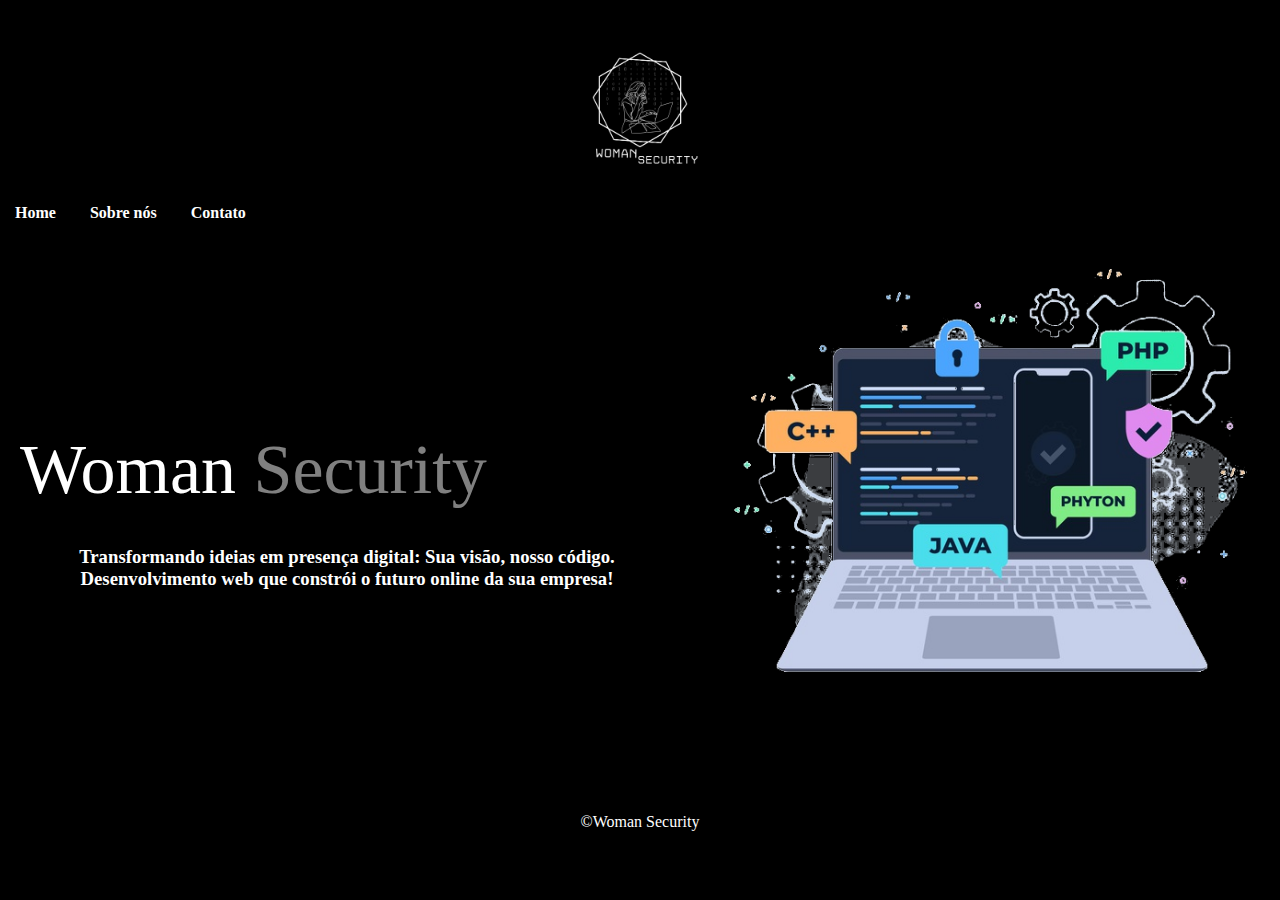
<file: index.html>
<!DOCTYPE html>
<html>
<head>
	<meta charset="utf-8">
	<meta name="viewport" content="width=device-width, initial-scale=1">
	<link rel="stylesheet" type="text/css" href="css/estilo.css">
	<title>Woman security</title>
</head>
<body>

	<div id="cabecalho">
		<center>
			<img src="img/logo.png">
		</center>
		<a href="index.html" style="color: white;">Home</a>
		<a href="sobrenos.html" style="color: white;">Sobre nós</a>
		<a href="contato.html" style="color: white;">Contato</a>
	</div>
 <div class="container">
        <div class="texto">
        <p>Woman
			<span id="cor-logo">
				Security
			</span>
		</p>
		<br><br>
            <h3>Transformando ideias em presença digital: Sua visão, nosso código. Desenvolvimento web que constrói o futuro online da sua empresa!</h3>
        </div>
        <img class="imagem" src="img/comput.png" alt="Descrição da imagem">
    </div>
    <div id="rodape">
    	&copyWoman Security
    </div>


</body>
</html>
</file>
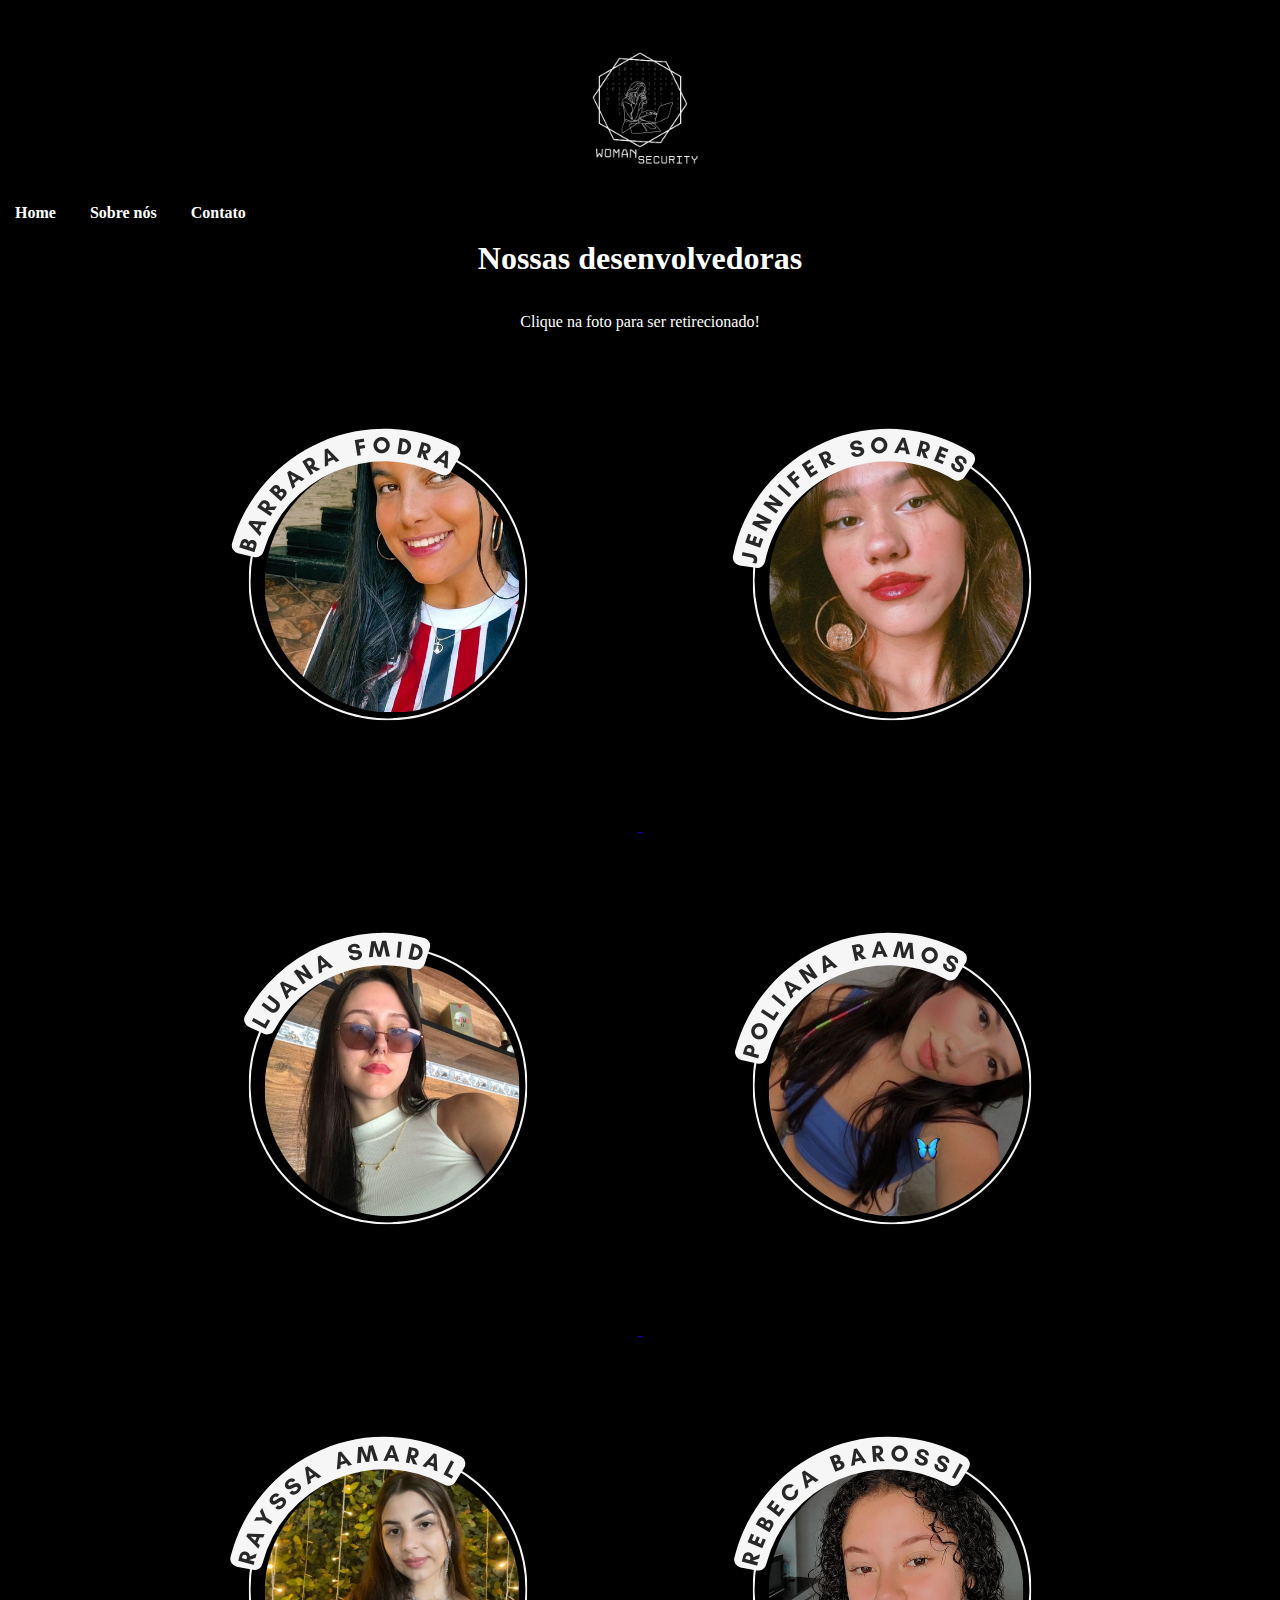
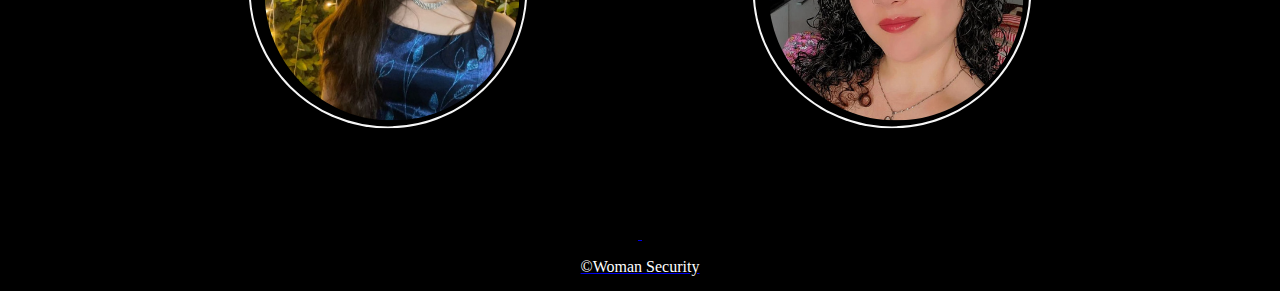
<file: contato.html>
<!DOCTYPE html>
<html>
<head>
	<meta charset="utf-8">
	<meta name="viewport" content="width=device-width, initial-scale=1">
	<link rel="stylesheet" type="text/css" href="css/estilo.css">
	<title>Woman security</title>
</head>
<body>

	<div id="cabecalho">
		<center>
			<img src="img/logo.png">
		</center>
		<a href="index.html" style="color: white;">Home</a>
		<a href="sobrenos.html" style="color: white;">Sobre nós</a>
		<a href="contato.html" style="color: white;">Contato</a>
	</div>
	<br>
	<h1 style="color:white; text-align: center;">Nossas desenvolvedoras</h1>
 	<div>
 		<center>
 		<br><br>
 		<p style="color:white;">Clique na foto para ser retirecionado!</p>
 		<a href="https://www.instagram.com/b_magalhaes.20?igshid=ODA1NTc5OTg5Nw==" target="_blank">
 		<img src="img/barbara.png">
 		<a href="https://www.instagram.com/jevlmf?igshid=ODA1NTc5OTg5Nw==" target="_blank">
 		<img src="img/jennifer.png">
 		 <a href="https://www.instagram.com/luana_smid?igshid=ODA1NTc5OTg5Nw==" target="_blank">
 		<img src="img/luana.png">
 		<a href="https://www.instagram.com/policout0?igshid=ODA1NTc5OTg5Nw==" target="_blank">
 		<img src="img/poliana.png">
 		<a href="https://www.instagram.com/rayssa_.m?igshid=ODA1NTc5OTg5Nw==" target="_blank">
 		<img src="img/rayssa.png">
 		<a href="https://www.instagram.com/beca_barossi?igshid=MmVlMjlkMTBhMg==" target="_blank">
 		<img src="img/rebeca.png">
 		</center>
 	</div>




    <div id="rodape">
    	&copyWoman Security
    </div>


</body>
</html>
</file>
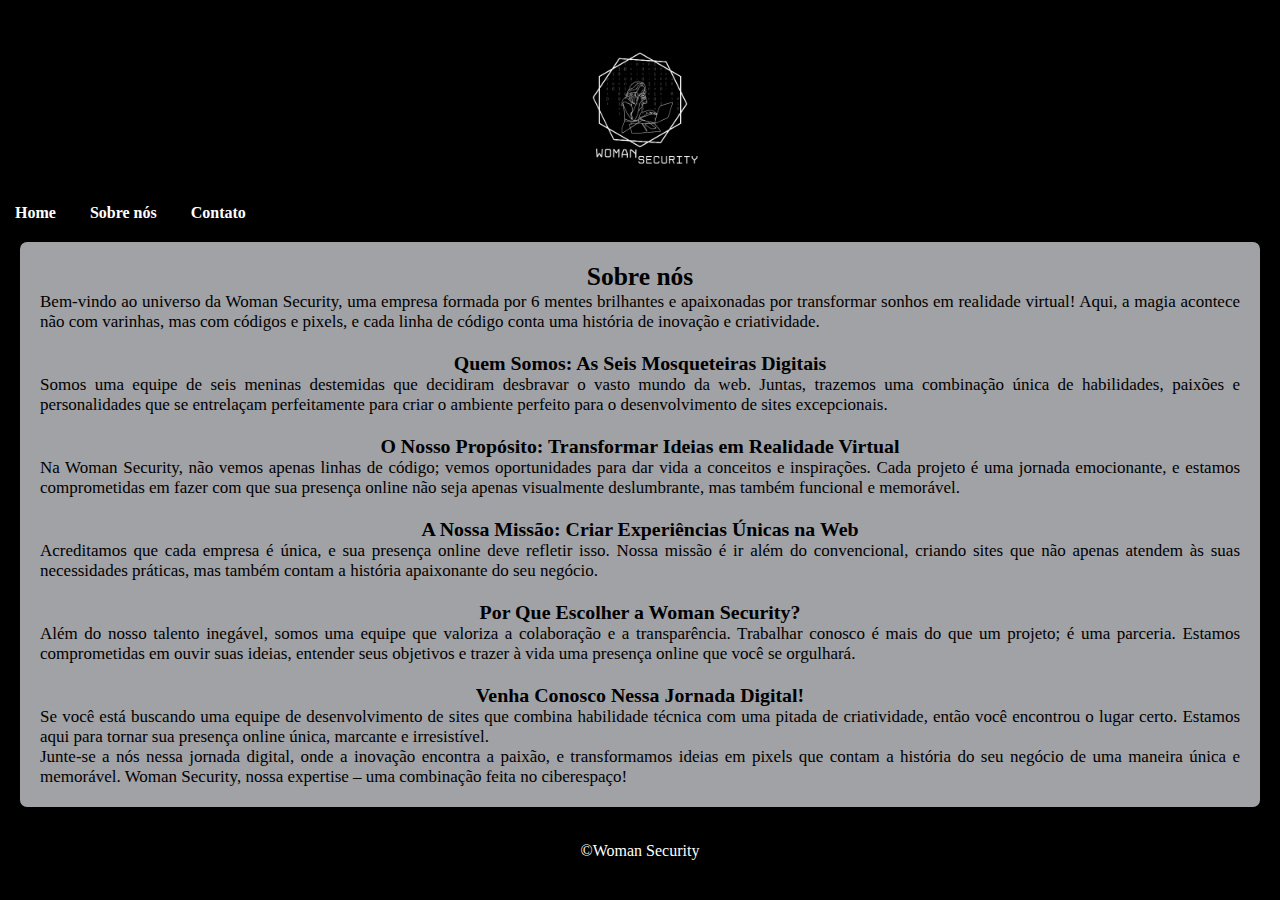
<file: sobrenos.html>
<!DOCTYPE html>
<html>
<head>
	<meta charset="utf-8">
	<meta name="viewport" content="width=device-width, initial-scale=1">
	<link rel="stylesheet" type="text/css" href="css/estilo.css">
	<title>Woman security</title>
</head>
<body>

	<div id="cabecalho">
		<center>
			<img src="img/logo.png">
		</center>
		<a href="index.html" style="color: white;">Home</a>
		<a href="sobrenos.html" style="color: white;">Sobre nós</a>
		<a href="contato.html" style="color: white;">Contato</a>
	</div>
 	<div id="conteudo">
 		<h2>Sobre nós</h2>
 		<p>  Bem-vindo ao universo da Woman Security, uma empresa formada por 6 mentes brilhantes e apaixonadas por transformar sonhos em realidade virtual! Aqui, a magia acontece não com varinhas, mas com códigos e pixels, e cada linha de código conta uma história de inovação e criatividade.</p>
 		<br>
 		<h3>Quem Somos: As Seis Mosqueteiras Digitais</h3>
 		<p>Somos uma equipe de seis meninas destemidas que decidiram desbravar o vasto mundo da web. Juntas, trazemos uma combinação única de habilidades, paixões e personalidades que se entrelaçam perfeitamente para criar o ambiente perfeito para o desenvolvimento de sites excepcionais.</p>
 		<br>
 		<h3>O Nosso Propósito: Transformar Ideias em Realidade Virtual</h3>
 		<p>Na Woman Security, não vemos apenas linhas de código; vemos oportunidades para dar vida a conceitos e inspirações. Cada projeto é uma jornada emocionante, e estamos comprometidas em fazer com que sua presença online não seja apenas visualmente deslumbrante, mas também funcional e memorável.</p>
 		<br>
 		<h3>A Nossa Missão: Criar Experiências Únicas na Web</h3>
 		<p>Acreditamos que cada empresa é única, e sua presença online deve refletir isso. Nossa missão é ir além do convencional, criando sites que não apenas atendem às suas necessidades práticas, mas também contam a história apaixonante do seu negócio.</p>
 		<br>
 		<h3>Por Que Escolher a Woman Security?</h3>
 		<p>Além do nosso talento inegável, somos uma equipe que valoriza a colaboração e a transparência. Trabalhar conosco é mais do que um projeto; é uma parceria. Estamos comprometidas em ouvir suas ideias, entender seus objetivos e trazer à vida uma presença online que você se orgulhará.
    		</p>
    		<br>
    		<h3>Venha Conosco Nessa Jornada Digital!</h3>
    		<p>Se você está buscando uma equipe de desenvolvimento de sites que combina habilidade técnica com uma pitada de criatividade, então você encontrou o lugar certo. Estamos aqui para tornar sua presença online única, marcante e irresistível.
        	<br>
            	Junte-se a nós nessa jornada digital, onde a inovação encontra a paixão, e transformamos ideias em pixels que contam a história do seu negócio de uma maneira única e memorável. Woman Security, nossa expertise – uma combinação feita no ciberespaço!</p>
 	</div>
 	 <div id="rodape">
    		&copyWoman Security
    	</div>


</body>
</html>
</file>
<file: css/estilo.css>
*{
	margin: 0px;
	padding: 0px;
}
body{
	background-color: black;
}
#cabecalho{
	background-color: black;

}
#cabecalho img{

	height: 200px;
	width: 200px;
}
#cabecalho a:link{
    text-decoration: none;
    padding: 15px;
    font-family: cursive;
    font-weight: bold;

    }

 #cabecalho a:hover {
    background: grey;
    color: white;
 }
.container {
     display: flex;
     justify-content: space-between;
     align-items: center;
      }

        
        .texto {
            flex: 1;
            color: white;
            padding: 10px;
            padding-left: 20px;
            font-family: Apple Chancery, cursive;
        }

        .imagem {
            max-width: 45%;
            margin-left: 20px;
        }
@keyframes fade {
    0%, 100% {
        opacity: 1;
    }
    50% {
        opacity: 0.5;
    }
}

.container h3{
    animation: fade 2s ease-in-out;
}
#cor-logo{
    color: grey;
}
@keyframes type {
    from { width: 0; }
    to { width: 100%; }
}

.container p {
    overflow: hidden;
    border-right: 2px solid #000;
    white-space: nowrap;
    animation: type 2s steps(20);
}
.container p{
    font-size: 70px;
}
#conteudo{
    border-radius: 7px;
    background-color: #A1A2A6;
    padding: 20px;
    margin: 20px;
    text-align: justify;
    font-size: 17px;
}
#conteudo h2, h3{
    text-align: center;
}
#conteudo p{
    font-family: cursive;
}
#rodape{
    font-family: cursive;
    clear: both;
    text-align: center;
    padding: 15px;
    color: white;

}
</file>
